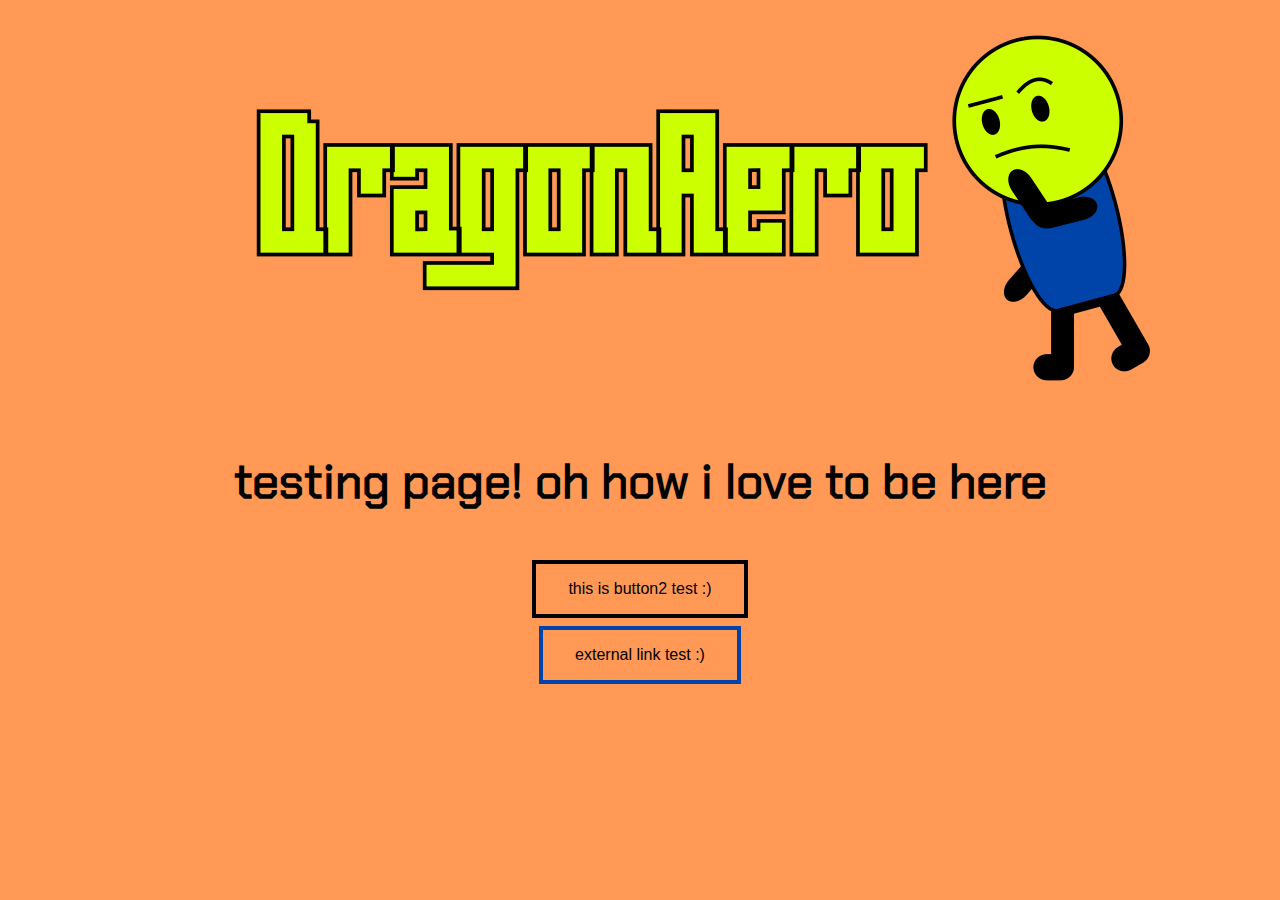
<file: test.html>
<!DOCTYPE html>
<html>
  <body style="background-color: #ff9955;">
  <head>
    <meta charset="utf-8">
    <meta name="viewport" content="width=device-width">
    <title>DragonAero</title>
    <link href="css/style.css" rel="stylesheet" type="text/css" />
  </head>
  <center><img src="assets/images/yellow figure banner itch.png"></center>
  <p style="font-size: 48px; font-weight: bold; color: black; text-align: center;">testing page! oh how i love to be here</p>
  <center><a href="index.html"><button class="button button2">this is button2 test :)</button></a></center>
  <center><a href="https://www.youtube.com/watch?v=1SQTgG1y9lE"><button class="button button1">external link test :)</button></a></center>
</html>
</file>
<file: css/style.css>
@font-face {
    font-family: 'chakra_petchregular';
    src: url('fonts/chakrapetch-regular-webfont.woff2') format('woff2'),
         url('fonts/chakrapetch-regular-webfont.woff') format('woff');
    font-weight: normal;
    font-style: normal;

}

p {
  font-family: 'chakra_petchregular', Arial, sans-serif;
  font-weight: normal;
  font-style: normal;
  font-size: 24;
  color: black;
}

.button {
  border: none;
  color: white;
  padding: 16px 32px;
  text-align: center;
  text-decoration: none;
  display: inline-block;
  font-size: 16px;
  margin: 4px 2px;
  transition-duration: 0.4s;
  cursor: pointer;
}

.button1 {
  background-color: #ff9955; 
  color: black; 
  border: 4px solid #0044aa;
}

.button1:hover {
  background-color: #0044aa;
  color: white;
}

.button2 {
  background-color: #ff9955; 
  color: black; 
  border: 4px solid #000000;
}

.button2:hover {
  background-color: #000000;
  color: white;
}
</file>
